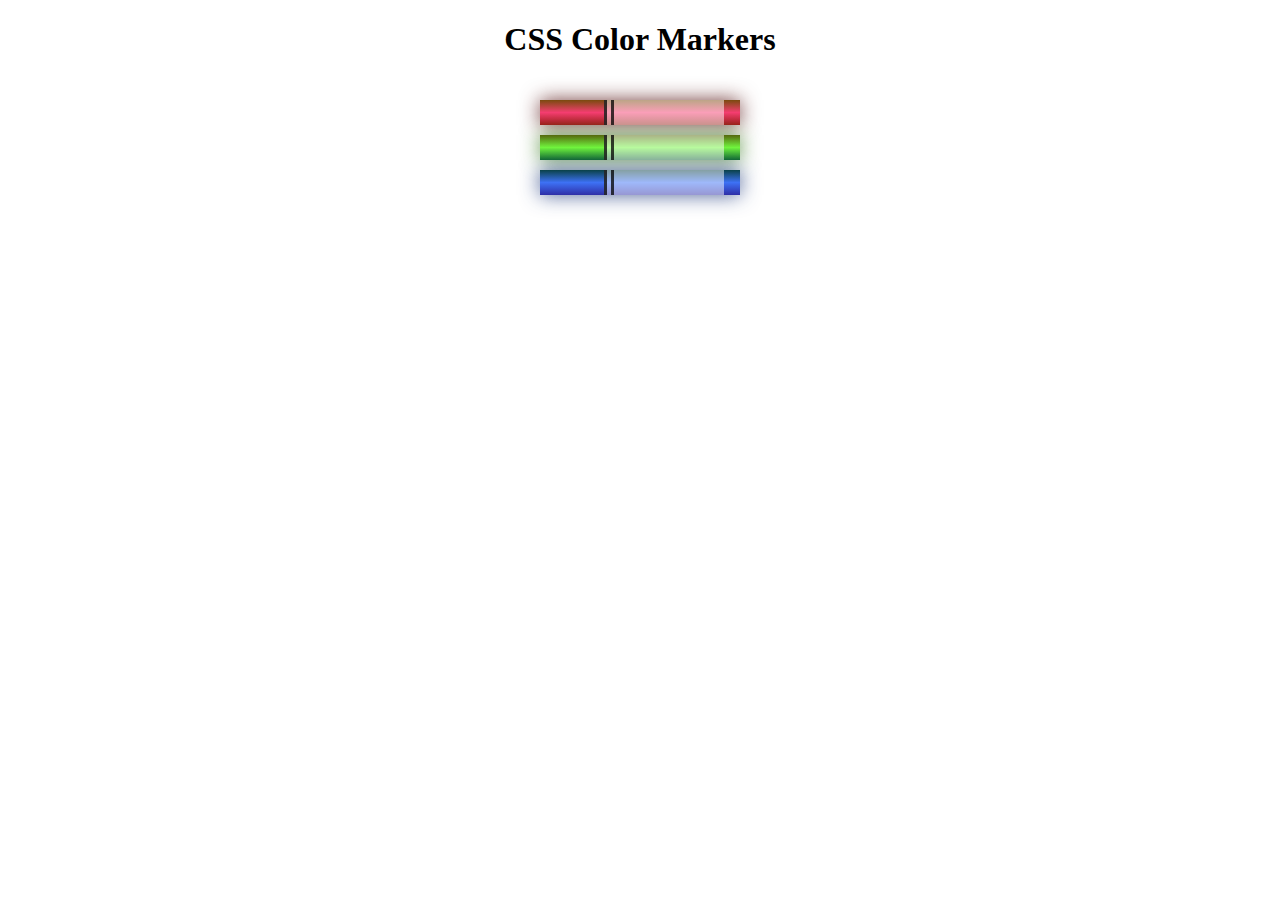
<file: 03-colored-markers/index.html>
<!DOCTYPE html>
<html lang="en">
    <head>
        <meta charset="utf-8">
        <meta name="viewport" content="width=device-width, initial-scale=1.0">
        <title>Colored Markers</title>
        <link rel="stylesheet" href="css/style.css">
    </head>
    <body>
        <h1>CSS Color Markers</h1>
        <div class="container">
        <div class="marker red">
            <div class="cap"></div>
            <div class="sleeve"></div>
        </div>
        <div class="marker green">
            <div class="cap"></div>
            <div class="sleeve"></div>
        </div>
        <div class="marker blue">
            <div class="cap"></div>
            <div class="sleeve"></div>
        </div>
        </div>
    </body>
</html>
</file>
<file: 03-colored-markers/css/style.css>
h1 {
    text-align: center;
}

.container {
    background-color: rgb(255, 255, 255);
    padding: 10px 0;
}

.marker {
    width: 200px;
    height: 25px;
    margin: 10px auto;
}

.cap {
    width: 60px;
    height: 25px;
}

.sleeve {
    width: 110px;
    height: 25px;
    background-color: rgba(255, 255, 255, 0.5);
    border-left: 10px double rgba(0, 0, 0, 0.75);
}

.cap, .sleeve {
    display: inline-block;
}

.red {
    background: linear-gradient(rgb(122, 74, 14), rgb(245, 62, 113), rgb(162, 27, 27));
    box-shadow: 0 0 20px 0 rgba(83, 14, 14, 0.8);
}

.green {
    background: linear-gradient(#55680D, #71F53E, #116C31);
    box-shadow: 0 0 20px 0 #3B7E20CC;
}

.blue {
    background: linear-gradient(hsl(186, 76%, 16%), hsl(223, 90%, 60%), hsl(240, 56%, 42%));
    box-shadow: 0 0 20px 0 hsla(223, 59%, 31%, 0.8);
}
</file>
